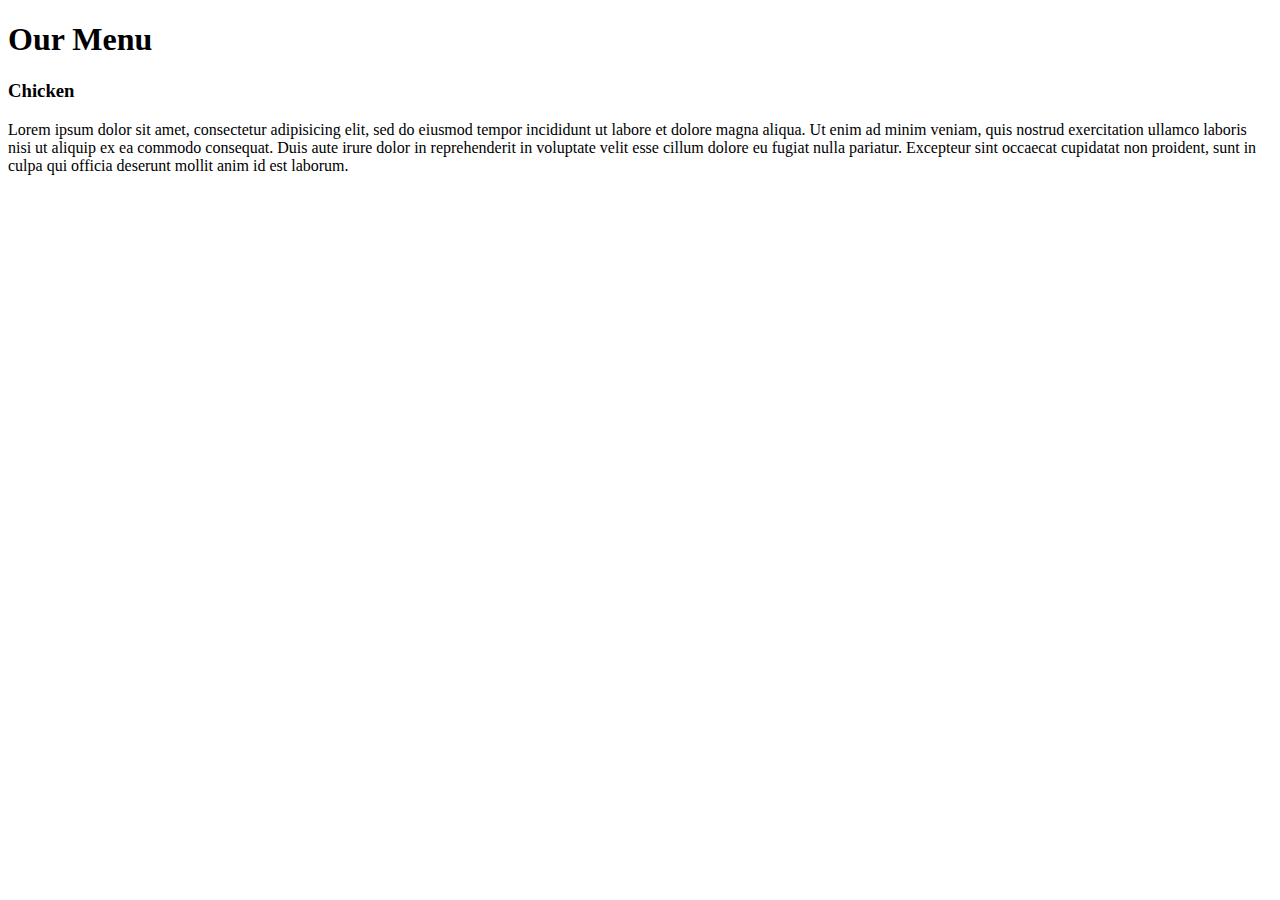
<file: mod2_solution/index.html>
<!DOCTYPE html>
<html lang="en">
<head>
  <meta charset="UTF-8">
  <meta name="viewport" content="width=device-width, initial-scale=1.0">
  <meta http-equiv="X-UA-Compatible" content="ie=edge">
  <title>Module 2 Solution</title>
</head>
<body>
  <h1>Our Menu</h1>
  <div class="gird-lg-4">
    <section>
    <h3>Chicken</h3>
    <p>Lorem ipsum dolor sit amet, consectetur adipisicing elit, sed do eiusmod tempor incididunt ut labore et dolore magna aliqua. Ut enim ad minim veniam, quis nostrud exercitation ullamco laboris nisi ut aliquip ex ea commodo consequat. Duis aute irure dolor in reprehenderit in voluptate velit esse cillum dolore eu fugiat nulla pariatur. Excepteur sint occaecat cupidatat non proident, sunt in culpa qui officia deserunt mollit anim id est laborum.</p>
    </section>
  </div>
</html>
</file>
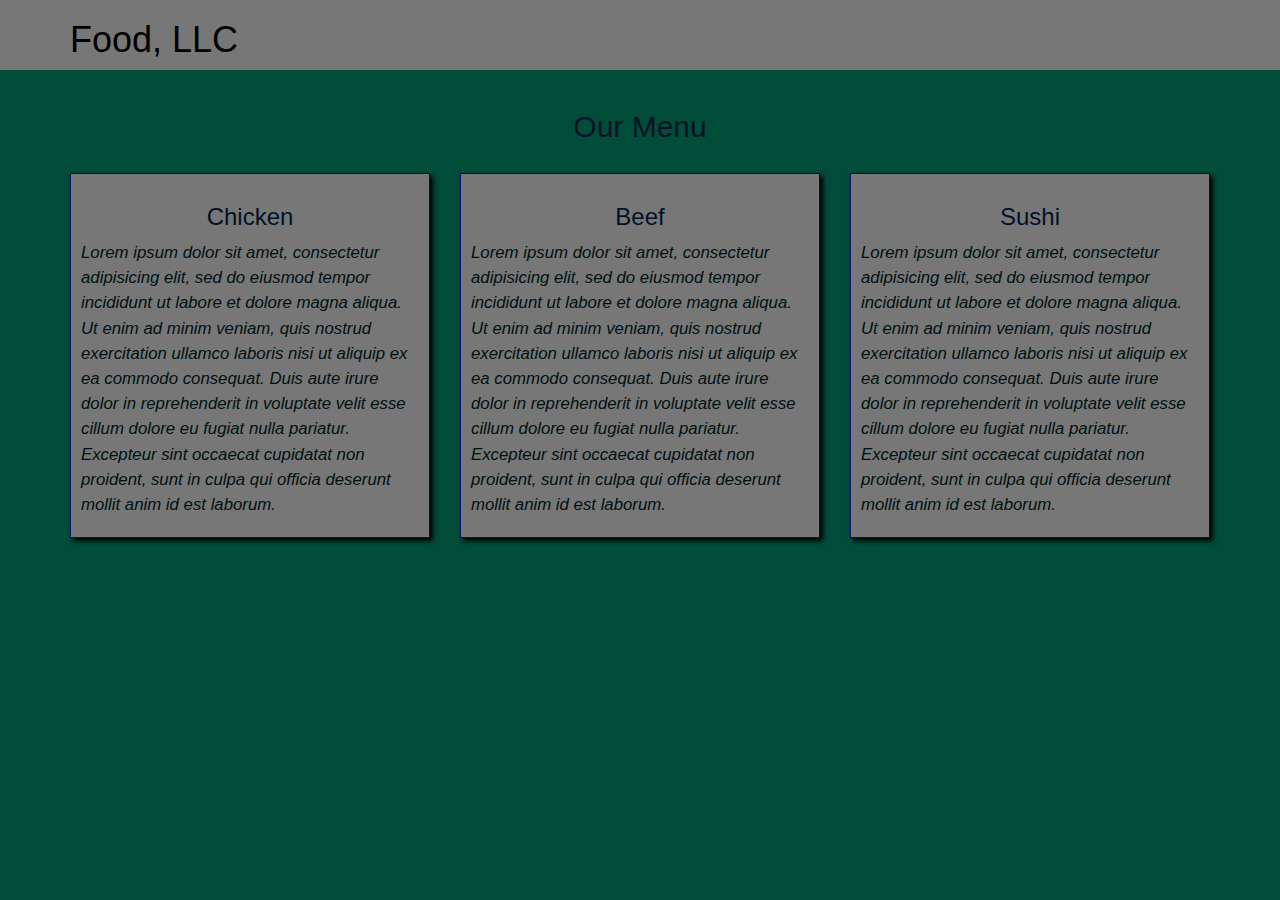
<file: mod3-sol/index.html>
<!DOCTYPE html>
<html lang="en">
<head>
  <meta charset="UTF-8">
  <meta name="viewport" content="width=, initial-scale=1.0">
  <meta http-equiv="X-UA-Compatible" content="ie=edge">
  <link rel="stylesheet" href="css/bootstrap.min.css">
	<link rel="stylesheet" href="css/style.css">
  <title>Assignment Solution For Model3</title>
</head>
<body>
   <header>
     <nav id="header-nav" class="navbar navbar-default">
       <div class="container">
            <div class="navbar-header">
              <a href="#" class="pull-left">
                <h1 >Food, LLC</h1>
              </a>


              <div class="navbar-brand">
              </div>
              <button type="button" name="button" class="navbar-toggle collapased" data-toggle="collapse" data-target="#collapsable" area-expanded="false">
                <span class="icon-bar"></span>
                <span class="icon-bar"></span>
                <span class="icon-bar"></span>
              </button>
            </div>
              <div id="collapsable" class="collapse navbar-collapse ">
                <ul id="list" class="nav navbar-nav navbar-right visible-xs">
                  <li>
                    <a href="#Chicken">Chicken</a>
                  </li>
                  <li>
                    <a href="#Beef">Beef</a>
                  </li>
                  <li>
                    <a href="#Sushi">Sushi</a>
                  </li>
                </ul>
              </div>


       </div>
     </nav>
   </header>

   <div class="main container">
     <h2 class="text-center">Our Menu</h2>
     <div class="row">
      <section class="col-md-4 col-sm-6">
        <div id=Chicken>
          <h3>Chicken  </h3>
            <p>Lorem ipsum dolor sit amet, consectetur adipisicing elit, sed do eiusmod tempor incididunt ut labore et dolore magna aliqua. Ut enim ad minim veniam, quis nostrud exercitation ullamco laboris nisi ut aliquip ex ea commodo consequat. Duis aute irure dolor in reprehenderit in voluptate velit esse cillum dolore eu fugiat nulla pariatur. Excepteur sint occaecat cupidatat non proident, sunt in culpa qui officia deserunt mollit anim id est laborum.</p>
        </div>
      </section>
      <section class="col-md-4 col-sm-6">
        <div id="Beef">
          <h3>Beef  </h3>
            <p>Lorem ipsum dolor sit amet, consectetur adipisicing elit, sed do eiusmod tempor incididunt ut labore et dolore magna aliqua. Ut enim ad minim veniam, quis nostrud exercitation ullamco laboris nisi ut aliquip ex ea commodo consequat. Duis aute irure dolor in reprehenderit in voluptate velit esse cillum dolore eu fugiat nulla pariatur. Excepteur sint occaecat cupidatat non proident, sunt in culpa qui officia deserunt mollit anim id est laborum.</p>

        </div>
      </section>
      <section class ="col-md-4 col-sm-12">
        <div id="Sushi">
          <h3>Sushi</h3>
            <p>Lorem ipsum dolor sit amet, consectetur adipisicing elit, sed do eiusmod tempor incididunt ut labore et dolore magna aliqua. Ut enim ad minim veniam, quis nostrud exercitation ullamco laboris nisi ut aliquip ex ea commodo consequat. Duis aute irure dolor in reprehenderit in voluptate velit esse cillum dolore eu fugiat nulla pariatur. Excepteur sint occaecat cupidatat non proident, sunt in culpa qui officia deserunt mollit anim id est laborum.</p>

        </div>
      </section>
     </div>
   </div>
  <script src="js/jquery-2.1.4.min.js"></script>
  <script src="js/bootstrap.min.js"></script>

</body>
</html>
</file>
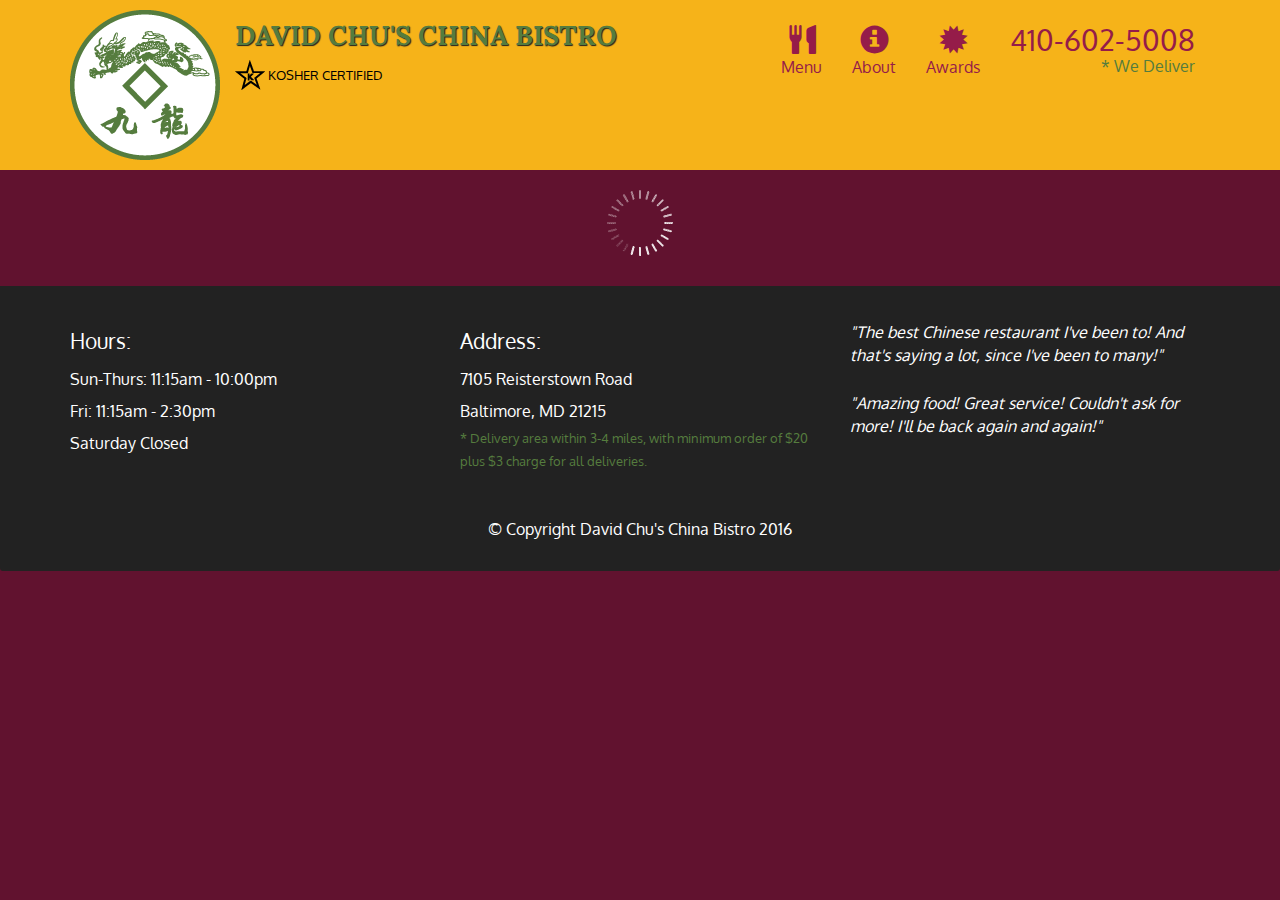
<file: mod5_sol/index.html>
<!doctype html>
<html lang="en">
  <head>
    <meta charset="utf-8">
    <meta http-equiv="X-UA-Compatible" content="IE=edge">
    <meta name="viewport" content="width=device-width, initial-scale=1">
    <title>David Chu's China Bistro</title>
    <link rel="stylesheet" href="css/bootstrap.min.css">
    <link rel="stylesheet" href="css/styles.css">
    <link href='https://fonts.googleapis.com/css?family=Oxygen:400,300,700' rel='stylesheet' type='text/css'>
    <link href='https://fonts.googleapis.com/css?family=Lora' rel='stylesheet' type='text/css'>
  </head>
<body>
  <header>
    <nav id="header-nav" class="navbar navbar-default">
      <div class="container">
        <div class="navbar-header">
          <a href="index.html" class="pull-left visible-md visible-lg">
            <div id="logo-img" alt="Logo image"></div>
          </a>

          <div class="navbar-brand">
            <a href="index.html"><h1>David Chu's China Bistro</h1></a>
            <p>
              <img src="images/star-k-logo.png" alt="Kosher certification">
              <span>Kosher Certified</span>
            </p>
          </div>

          <button id="navbarToggle" type="button" class="navbar-toggle collapsed" data-toggle="collapse" data-target="#collapsable-nav" aria-expanded="false">
            <span class="sr-only">Toggle navigation</span>
            <span class="icon-bar"></span>
            <span class="icon-bar"></span>
            <span class="icon-bar"></span>
          </button>
        </div>
        
        <div id="collapsable-nav" class="collapse navbar-collapse">
           <ul id="nav-list" class="nav navbar-nav navbar-right">
            <li id="navHomeButton" class="visible-xs active">
              <a href="index.html">
                <span class="glyphicon glyphicon-home"></span> Home</a>
            </li>
            <li id="navMenuButton">
              <a href="#" onclick="$dc.loadMenuCategories();">
                <span class="glyphicon glyphicon-cutlery"></span><br class="hidden-xs"> Menu</a>
            </li>
            <li>
              <a href="#">
                <span class="glyphicon glyphicon-info-sign"></span><br class="hidden-xs"> About</a>
            </li>
            <li>
              <a href="#">
                <span class="glyphicon glyphicon-certificate"></span><br class="hidden-xs"> Awards</a>
            </li>
            <li id="phone" class="hidden-xs">
              <a href="tel:410-602-5008">
                <span>410-602-5008</span></a><div>* We Deliver</div>
            </li>
          </ul><!-- #nav-list -->
        </div><!-- .collapse .navbar-collapse -->
      </div><!-- .container -->
    </nav><!-- #header-nav -->
  </header>

  <div id="call-btn" class="visible-xs">
    <a class="btn" href="tel:410-602-5008">
    <span class="glyphicon glyphicon-earphone"></span>
    410-602-5008
    </a>
  </div>
  <div id="xs-deliver" class="text-center visible-xs">* We Deliver</div>

  <div id="main-content" class="container"></div>

  <footer class="panel-footer">
    <div class="container">
      <div class="row">
        <section id="hours" class="col-sm-4">
          <span>Hours:</span><br>
          Sun-Thurs: 11:15am - 10:00pm<br>
          Fri: 11:15am - 2:30pm<br>
          Saturday Closed
          <hr class="visible-xs">
        </section>
        <section id="address" class="col-sm-4">
          <span>Address:</span><br>
          7105 Reisterstown Road<br>
          Baltimore, MD 21215
          <p>* Delivery area within 3-4 miles, with minimum order of $20 plus $3 charge for all deliveries.</p>
          <hr class="visible-xs">
        </section>
        <section id="testimonials" class="col-sm-4">
          <p>"The best Chinese restaurant I've been to! And that's saying a lot, since I've been to many!"</p>
          <p>"Amazing food! Great service! Couldn't ask for more! I'll be back again and again!"</p>
        </section>
      </div>
      <div class="text-center">&copy; Copyright David Chu's China Bistro 2016</div>
    </div>
  </footer>

  <!-- jQuery (Bootstrap JS plugins depend on it) -->
  <script src="js/jquery-2.1.4.min.js"></script>
  <script src="js/bootstrap.min.js"></script>
  <script src="js/ajax-utils.js"></script>
  <script src="js/script.js"></script>
</body>
</html>
</file>
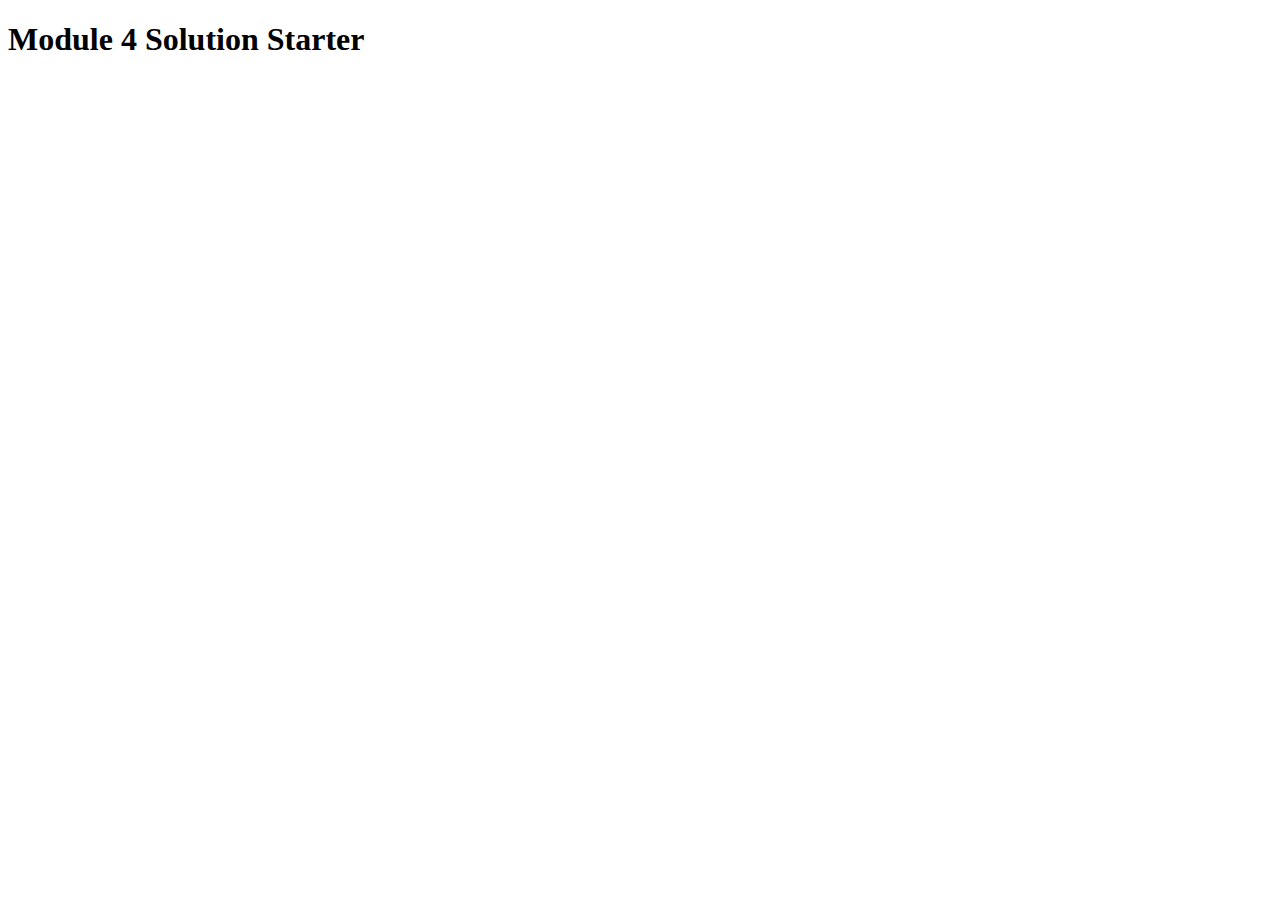
<file: mod4-sol/harder/index.html>
<!DOCTYPE html>
<html>
<head>
  <meta charset="utf-8">
  <title>Module 4 Solution Starter</title>
  <script>
    var names = []; // DO NOT REMOVE
  </script>
  <script src="SpeakHello.js"></script>
  <script src="SpeakGoodBye.js"></script>
  <script src="script.js"></script>
</head>
<body>
  <h1>Module 4 Solution Starter</h1>
</body>
</html>
</file>
<file: mod3-sol/css/style.css>
/* styling index.html*/

body{
  background: #024d39;
  color:#000;
}
h2,h3{
  color:  #011226;
}
h2{
  margin-bottom: 30px;
}
#header-nav
{
  background:#777;
  border: 0;
  border-radius: 0;
}

#header-nav a
{
  text-decoration: none;
  color: black;
}
#header-nav a :hover {
  text-shadow: 1px 1px 5px #f00;
}

#list li :hover{
background: #000e72;
color: #fff;
text-shadow: 3px 3px 4px #f00;

}
#list li{
  text-align: center;
  font-size: 1.5em;

}

.navbar-header button.navbar-toggle ,.navbar-header .icon-bar
{
  border: 1px solid #00f;
}


section{
  margin-bottom: 20px;
}
section div{
  box-shadow: 3px 3px 5px #000;
  padding: 10px;
  background: #777;
  border:1px solid #000e72;
}
section  h3
{
  text-align: center;
}
section p
{
  font-size: 1.2em;
  color: #011;
  font-style: italic;
  font-family: sans-serif;
  line-height: 1.5em;
}
</file>
<file: mod5_sol/css/styles.css>
body {
  font-size: 16px;
  color: #fff;
  background-color: #61122f;
  font-family: 'Oxygen', sans-serif;
}

/** HEADER **/
#header-nav {
  background-color: #f6b319;
  border-radius: 0;
  border: 0;
}

#logo-img {
  background: url('../images/restaurant-logo_large.png') no-repeat;
  width: 150px;
  height: 150px;
  margin: 10px 15px 10px 0;
}

.navbar-brand {
  padding-top: 25px;
}
.navbar-brand h1 { /* Restaurant name */
  font-family: 'Lora', serif;
  color: #557c3e;
  font-size: 1.5em;
  text-transform: uppercase;
  font-weight: bold;
  text-shadow: 1px 1px 1px #222;
  margin-top: 0;
  margin-bottom: 0;
  line-height: .75;
}
.navbar-brand a:hover, .navbar-brand a:focus {
  text-decoration: none;
}
.navbar-brand p { /* Kosher cert */
  color: #000;
  text-transform: uppercase;
  font-size: .7em;
  margin-top: 15px;
}
.navbar-brand p span { /* Star-K */
  vertical-align: middle;
}

#nav-list {
  margin-top: 10px;
}
#nav-list a {
  color: #951C49;
  text-align: center;
}
#nav-list a:hover {
  background: #E7E7E7;
}
#nav-list a span {
  font-size: 1.8em;
}

#phone {
  margin-top: 5px;
}
#phone a { /* Phone number */
  text-align: right;
  padding-bottom: 0;
}
#phone div { /* We Deliver */
  color: #557c3e;
  text-align: right;
  padding-right: 15px;
}

.navbar-header button.navbar-toggle, .navbar-header .icon-bar {
  border: 1px solid #61122f;
}
.navbar-header button.navbar-toggle {
  clear: both;
  margin-top: -30px;
}
/* END HEADER */

/* FOOTER */
.panel-footer {
  margin-top: 30px;
  padding-top: 35px;
  padding-bottom: 30px;
  background-color: #222;
  border-top: 0;
}
.panel-footer div.row {
  margin-bottom: 35px;
}
#hours, #address {
  line-height: 2;
}
#hours > span, #address > span {
  font-size: 1.3em;
}
#address p {
  color: #557c3e;
  font-size: .8em;
  line-height: 1.8;
}
#testimonials {
  font-style: italic;
}
#testimonials p:nth-child(2) {
  margin-top: 25px;
}
/* END FOOTER */



/* HOME PAGE */
.container .jumbotron {
  box-shadow: 0 0 50px #3F0C1F;
  border: 2px solid #3F0C1F;
}

#menu-tile, #specials-tile, #map-tile {
  height: 250px;
  width: 100%;
  margin-bottom: 15px;
  position: relative;
  border: 2px solid #3F0C1F;
  overflow: hidden;
}
#menu-tile:hover, #specials-tile:hover, #map-tile:hover {
  box-shadow: 0 1px 5px 1px #cccccc;
}
#menu-tile {
  background: url('../images/menu-tile.jpg') no-repeat;
  background-position: center;
}
#specials-tile {
  background: url('../images/specials-tile.jpg') no-repeat;
  background-position: center;
}
#menu-tile span, #specials-tile span, #map-tile span {
  position: absolute;
  bottom: 0;
  right: 0;
  width: 100%;
  text-align: center;
  font-size: 1.6em;
  text-transform: uppercase;
  background-color: #000;
  color: #fff;
  opacity: .8;
}
/* END HOME PAGE */

/* MENU CATEGORIES PAGE */
.category-tile { 
  position: relative;
  border: 2px solid #3F0C1F;
  overflow: hidden;
  width: 200px;
  height: 200px;
  margin: 0 auto 15px;
}
.category-tile span {
  position: absolute;
  bottom: 0;
  right: 0;
  width: 100%;
  text-align: center;
  font-size: 1.2em;
  text-transform: uppercase;
  background-color: #000;
  color: #fff;
  opacity: .8;
}
.category-tile:hover {
  box-shadow: 0 1px 5px 1px #cccccc;
}

#menu-categories-title + div {
  margin-bottom: 50px;
}
/* END MENU CATEGORIES PAGE */

/* SINGLE CATEGORY PAGE */
.menu-item-tile {
  margin-bottom: 25px;
}
.menu-item-tile hr {
  width: 80%;
}
.menu-item-tile .menu-item-price {
  font-size: 1.1em;
  text-align: right;
  margin-top: -15px;
  margin-right: -15px;
}
.menu-item-tile .menu-item-price span {
  font-size: .6em;
}
.menu-item-photo {
  position: relative;
  border: 2px solid #3F0C1F; 
  overflow: hidden;
  padding: 0;
  margin-right: -15px;
  margin-left: auto;
  margin-bottom: 20px;
  max-width: 250px;
}
.menu-item-photo div {
  position: absolute;
  bottom: 0;
  right: 0;
  width: 80px;
  background-color: #557c3e;
  text-align: center;
}
.menu-item-description {
  padding-right: 30px;
}
h3.menu-item-title {
  margin: 0 0 10px;
}
.menu-item-details {
  font-size: .9em;
  font-style: italic;
}
/* END SINGLE CATEGORY PAGE */


/********** Large devices only **********/
@media (min-width: 1200px) {
  .container .jumbotron {
    background: url('../images/jumbotron_1200.jpg') no-repeat;
    height: 675px;
  }
}

/********** Medium devices only **********/
@media (min-width: 992px) and (max-width: 1199px) {
  /* Header */
  #logo-img {
    background: url('../images/restaurant-logo_medium.png') no-repeat;
    width: 100px;
    height: 100px;
    margin: 5px 5px 5px 0;
  }
  /* End Header */

  /* Home Page */
  .container .jumbotron {
    background: url('../images/jumbotron_992.jpg') no-repeat;
    height: 558px;
  }
  /* End Home Page */
}

/********** Small devices only **********/
@media (min-width: 768px) and (max-width: 991px) {
  /* Home Page */
  .container .jumbotron {
    background: url('../images/jumbotron_768.jpg') no-repeat;
    height: 432px;
  }
  /* End Home Page */
}

/********** Extra small devices only **********/
@media (max-width: 767px) {
  /* Header */
  .navbar-brand {
    padding-top: 10px;
    height: 80px;
  }
  .navbar-brand h1 { /* Restaurant name */
    padding-top: 10px;
    font-size: 5vw; /* 1vw = 1% of viewport width */
  }
  .navbar-brand p { /* Kosher cert */
    font-size: .6em;
    margin-top: 12px;
  }
  .navbar-brand p img { /* Star-K */
    height: 20px;
  }

  #collapsable-nav a { /* Collapsed nav menu text */
    font-size: 1.2em;
  }
  #collapsable-nav a span { /* Collapsed nav menu glyph */
    font-size: 1em;
    margin-right: 5px;
  }

  #call-btn > a {
    font-size: 1.5em;
    display: block;
    margin: 0 20px;
    padding: 10px;
    border: 2px solid #fff;
    background-color: #f6b319;
    color: #951c49;
  }
  #xs-deliver {
    margin-top: 5px;
    font-size: .7em;
    letter-spacing: .1em;
    text-transform: uppercase;
  }
  /* End Header */

  /* Footer */
  .panel-footer section {
    margin-bottom: 30px;
    text-align: center;
  }
  .panel-footer section:nth-child(3) {
    margin-bottom: 0; /* margin already exists on the whole row */
  }
  .panel-footer section hr {
    width: 50%;
  }
  /* End Footer */

  /* Home Page */
  .container .jumbotron {
    margin-top: 30px;
    padding: 0;
  }
  #menu-tile, #specials-tile {
    width: 360px;
    margin: 0 auto 15px;
  }

  .menu-item-photo {
    margin-right: auto;
  }
  .menu-item-tile .menu-item-price {
    text-align: center;
  }
  .menu-item-description {
    text-align: center;;
  }
}


/********** Super extra small devices Only :-) (e.g., iPhone 4) **********/
@media (max-width: 479px) {
  /* Header */
  .navbar-brand h1 { /* Restaurant name */
    padding-top: 5px;
    font-size: 6vw;
  }
  /* End Header */
  
  /* Home page */
  #menu-tile, #specials-tile {
    width: 280px;
    margin: 0 auto 15px;
  }

  .col-xxs-12 {
    position: relative;
    min-height: 1px;
    padding-right: 15px;
    padding-left: 15px;
    float: left;
    width: 100%;
  }
}
</file>
